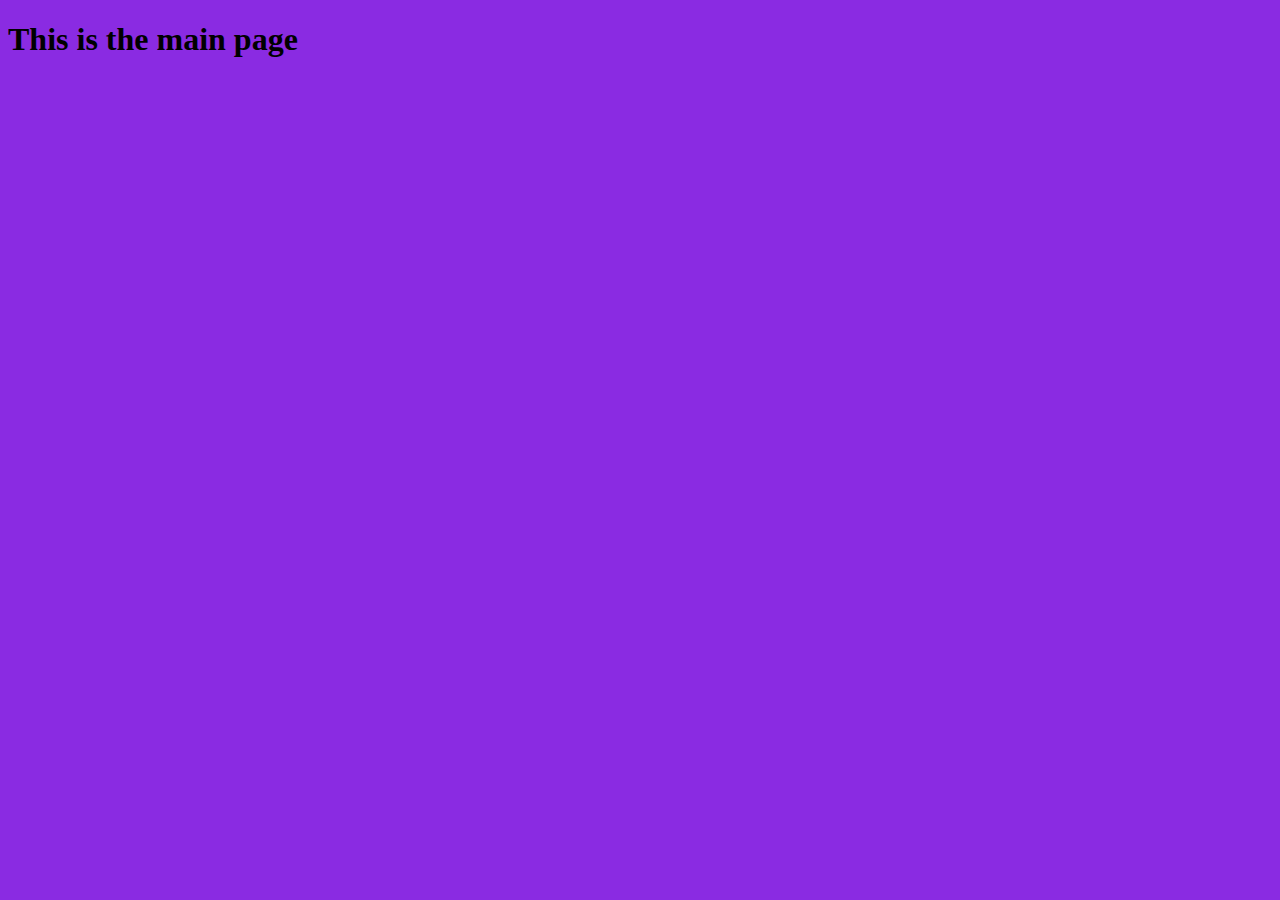
<file: index.html>
<!DOCTYPE html>
<html lang="en">
    <head>
        <title>Main page</title>
        <link rel="stylesheet" href="css/sytle.css" type="text/css">
    </head>
    <body>
        <h1>This is the main page</h1>
    </body>
</html>
</file>
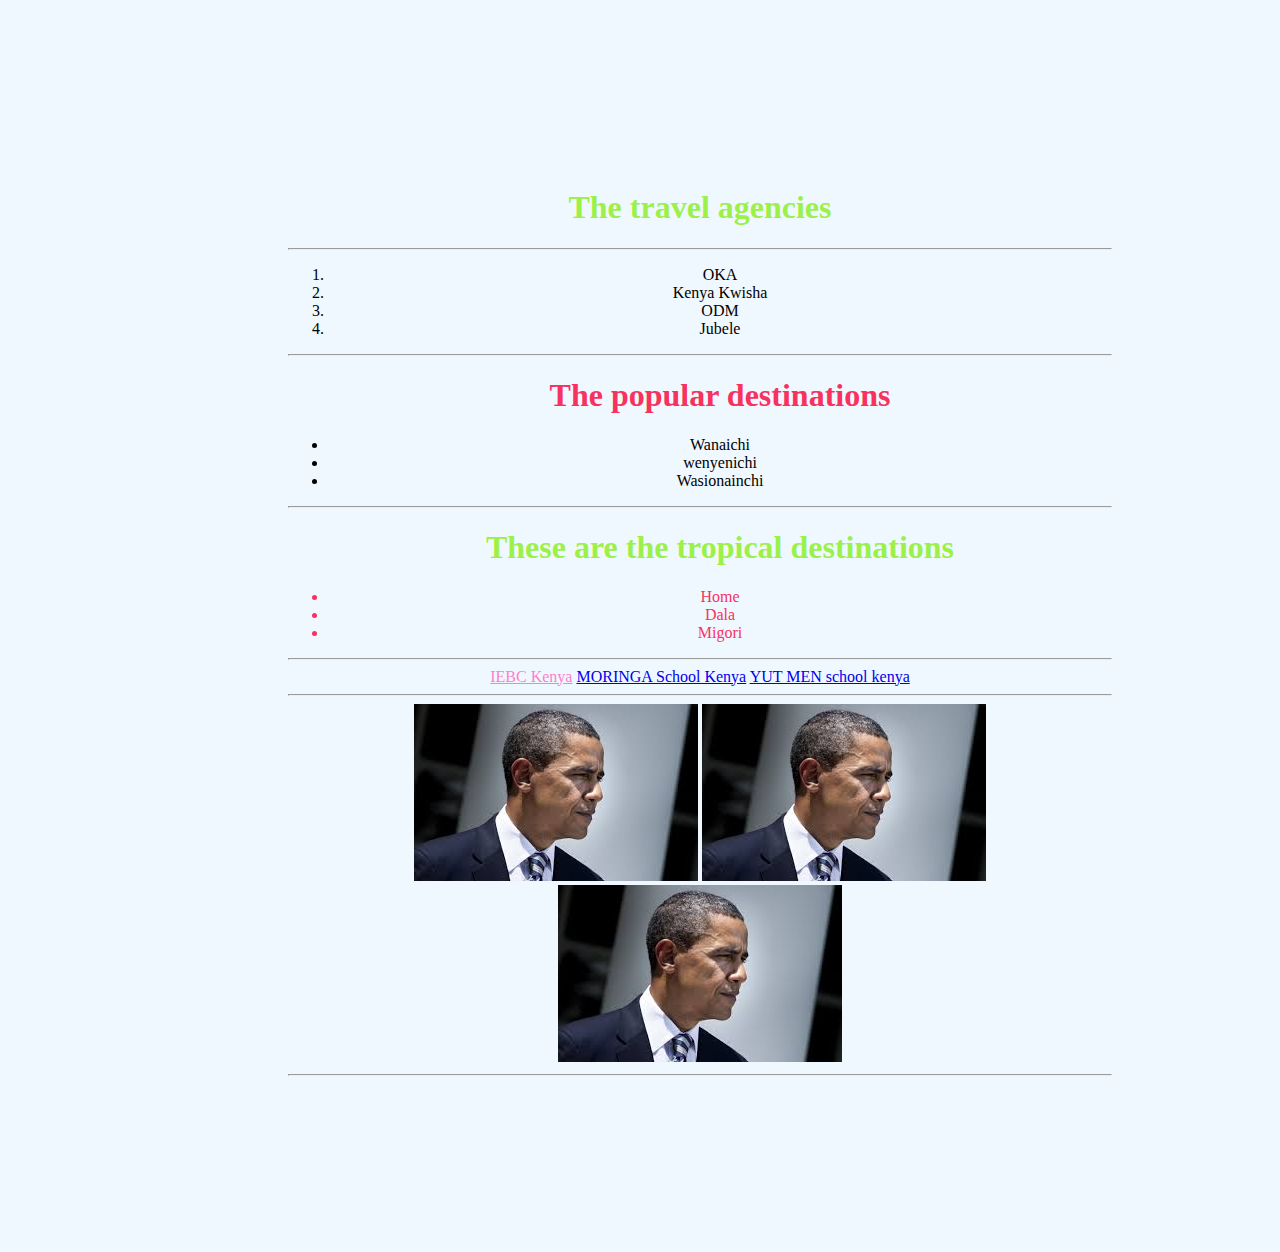
<file: travel.html>
<!DOCTYPE html>
<html>
    <head> 
        <title> Main page  </title> 
        <link rel="stylesheet" href="css/style.css" type="text/css">
    </head>
    <body>
        <!-- Text sections -->
        <h1>The travel agencies</h1>
        <!-- List of agencies -->
        <hr>
        <ol>
            <li>OKA</li>
            <li>Kenya Kwisha</li>
            <li>ODM</li>
            <li>Jubele</li>
        </ol>
        <hr>
        <!-- List of destinations -->
        <ul class="popular">
            <h1  class="popular">The popular destinations</h1>
            <li>Wanaichi</li>
            <li>wenyenichi</li>
            <li>Wasionainchi</li>
        </ul>
        <hr>
        <!-- tropical destinations -->
        <ul class="tropical">
            <h1>These are the tropical destinations</h1>
            <li>Home</li>
            <li>Dala</li>
            <li>Migori</li>
        </ul>
        <hr>
        <!-- Links -->
        <a class="look" href="https://www.iebc.org">IEBC Kenya</a>
        <a href="https://www.moringaschool.com">MORINGA School Kenya</a>
        <a href="https://www.jkuat.co.ke">YUT MEN school kenya</a>
        <hr>
        <!-- images of prime destination-->
        <img src="image/obama.jpeg" alt="Obama woud dala">
        <img src="image/obama.jpeg" alt="Dala dala">
        <img src="image/obama.jpeg" alt="Dalawa dalagimama">
        <hr>
    </body>
    
</html>
</file>
<file: css/sytle.css>
body{
    background-color: blueviolet;
}
</file>
<file: css/style.css>
body{
    background-color: aliceblue;
    background-repeat: no-repeat;
    background-position: 0%;
    padding: 10em;
    margin-left: 8em;
    text-align: center;
}
h1{
    color: rgb(155, 241, 74);
}
.one{
    font-size: large;
    font-family: 'Lucida Sans', 'Lucida Sans Regular', 'Lucida Grande', 'Lucida Sans Unicode', Geneva, Verdana, sans-serif;
    color: green;
}
.two{
    font-family: 'Franklin Gothic Medium', 'Arial Narrow', Arial, sans-serif;
    color: red;
}
p.three{
    font-family: 'Times New Roman', Times, serif;
    color: black;
}
h2.four{
    text-align: left;
    text-decoration: underline;
    font-size: 2.5em;
    text-shadow: 9em;
    color: red;
}
h1.popular{
    color: #f7325e;
}
.tropical{
    color: #f7325e;
    text-align: center;
    align-items: center;
}
a.look{
    color: rgb(255, 127, 206);
}
</file>
